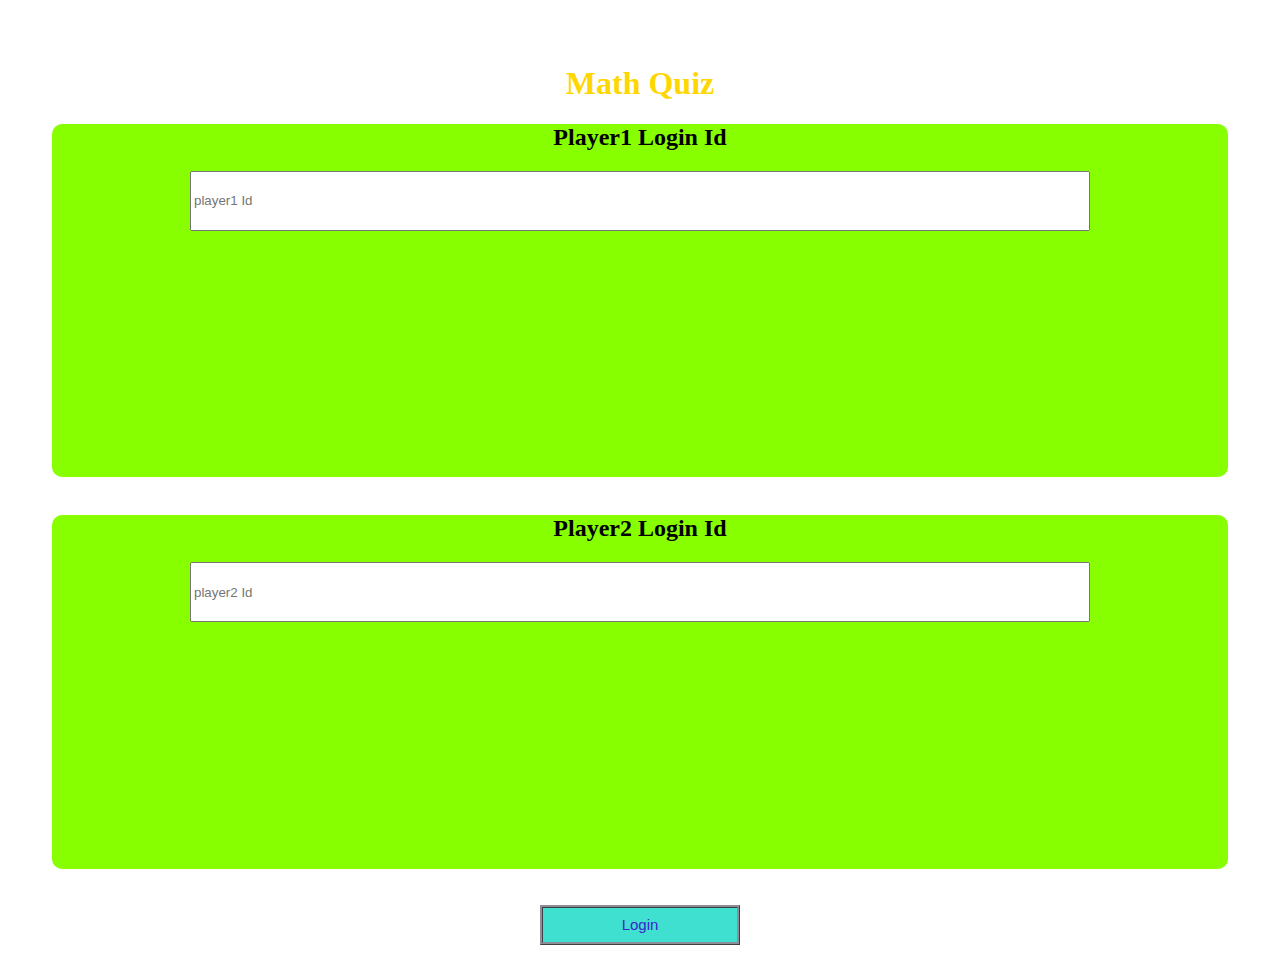
<file: index.html>
<html> 
    <head>
        <title>
</title>
        <link rel="stylesheet" type="text/css" href="style.css">
    <script src="main.js"></script>
    </head>
    <body>
                <center>
                    <br>
                    <br>
<h1> Math Quiz</h1>
<div class="div1">
    <h2> Player1 Login Id</h2>
        <input type="text" id="player1_id" placeholder="player1 Id">
    <br>
    <br>
    
</div>

<br>

<div class="div2">
            <h2> Player2 Login Id</h2>
    <input type="text" id="player2_id" placeholder="player2 Id">
    <br>
    <br>
          </div>
          <br>
          <br>
          <button type="button" id="login" onclick="next_page()"> Login </button>
</center>
    </body>
</html>
</file>
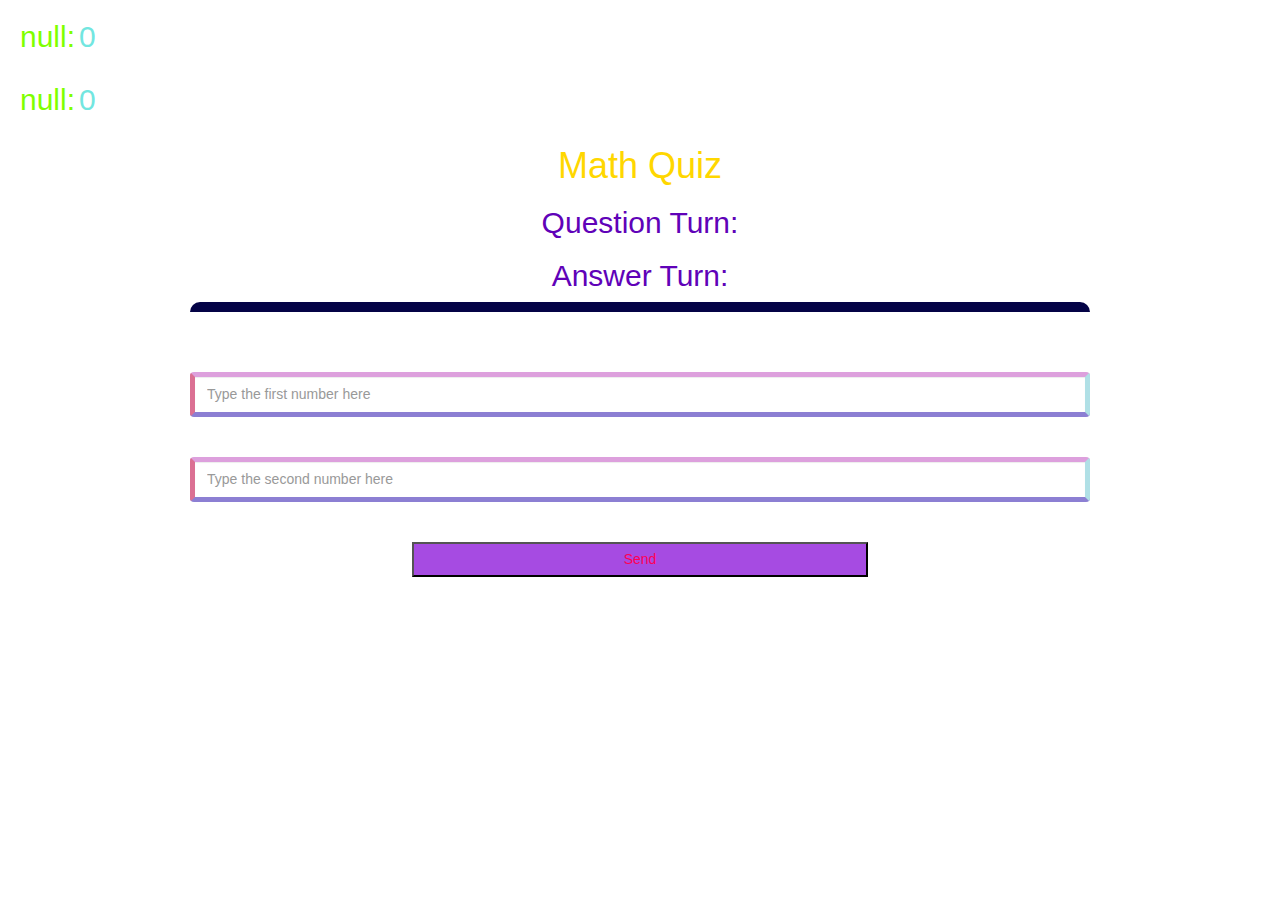
<file: game_page_2.html>
<html>
<head>
	<title>Math Quiz </title>

<meta name="viewport" content="width=device-width, initial-scale=1">
<link rel="stylesheet" href="https://maxcdn.bootstrapcdn.com/bootstrap/3.4.0/css/bootstrap.min.css">

<link rel="stylesheet" href="style.css">
</head>
<body>
	<h2 id="player1_name"> </h2>
		<span id="player1_score"> </span> 
		<br>
	<h2 id="player2_name"> </h2>
		 <span id="player2_score"> </span>   
	<div class="container">
	<center>
	<h1> Math Quiz </h1>
	<h2 id="question"> Question Turn: <span id="player_question"></span> </h2>
	<h2 id="answer"> Answer Turn: <span id="player_answer"></span></h2>
	<div id="output"></div>
    <br>
    <br>
    	
    <input id="number1" placeholder="Type the first number here " type="number" class="form-control">
    <br>
    <br>
    <input id="number2" placeholder="Type the second number here" type="number" class="form-control">
	<br>
	<br>
	<button type="button" onclick="send()" id="button_send" style="width:40%"> Send </button>
</center>
</div>
<script src="game_page_2.js"></script>
</body>
</html>
</file>
<file: style.css>
body {
    background-image: url("https://cutewallpaper.org/21/free-gradient-background-images/Best-Gradient-Background-Stock-Videos-and-Royalty-Free-.jpg");
background-repeat:no-repeat;
background-size:100%;
}

.div1,.div2
{
background-color:rgb(136, 255, 0);
}

#login
{
color:rgb(58, 36, 204);
width:200px;
height:40px;
font-size:15px;
background-color: turquoise;
border-style: ridge;
border-width:3px;
border-color:rgb(141, 140, 153);
}

#player1_id, #player2_id
{
    width:900px;
    height:60px;
}

.div1,.div2
{
width:93%;
height:40%;
border-radius:10px;
}

h1
{
    color:gold;
}

#output
{
    background: white;
border-radius: 10px;
border-top: 10px solid #040346;
padding: 10px;
float: none;
text-align: left;
width:900px;
}

#answer,#question
{
    color:rgb(96, 2, 184);
}

#button_send
{
    background-color:rgb(166, 75, 226);
    color:rgb(255, 0, 85);
    width:35px;
    height:35px;
}

#player1_name , #player2_name
{
	display: inline-block;
	margin-left: 20px;
    color:chartreuse;
}

#player1_score , #player2_score
{
    font-size:30px;
    color:rgb(114, 230, 224);
}

#number1, #number2
{
    border-width:5px;
  border-top-color:plum;
  border-right-color:powderblue;
  border-left-color:palevioletred;
  border-bottom-color:rgb(140, 127, 211);
  border-style:solid;
  height:45px;
  width:900px;
  }
</file>
